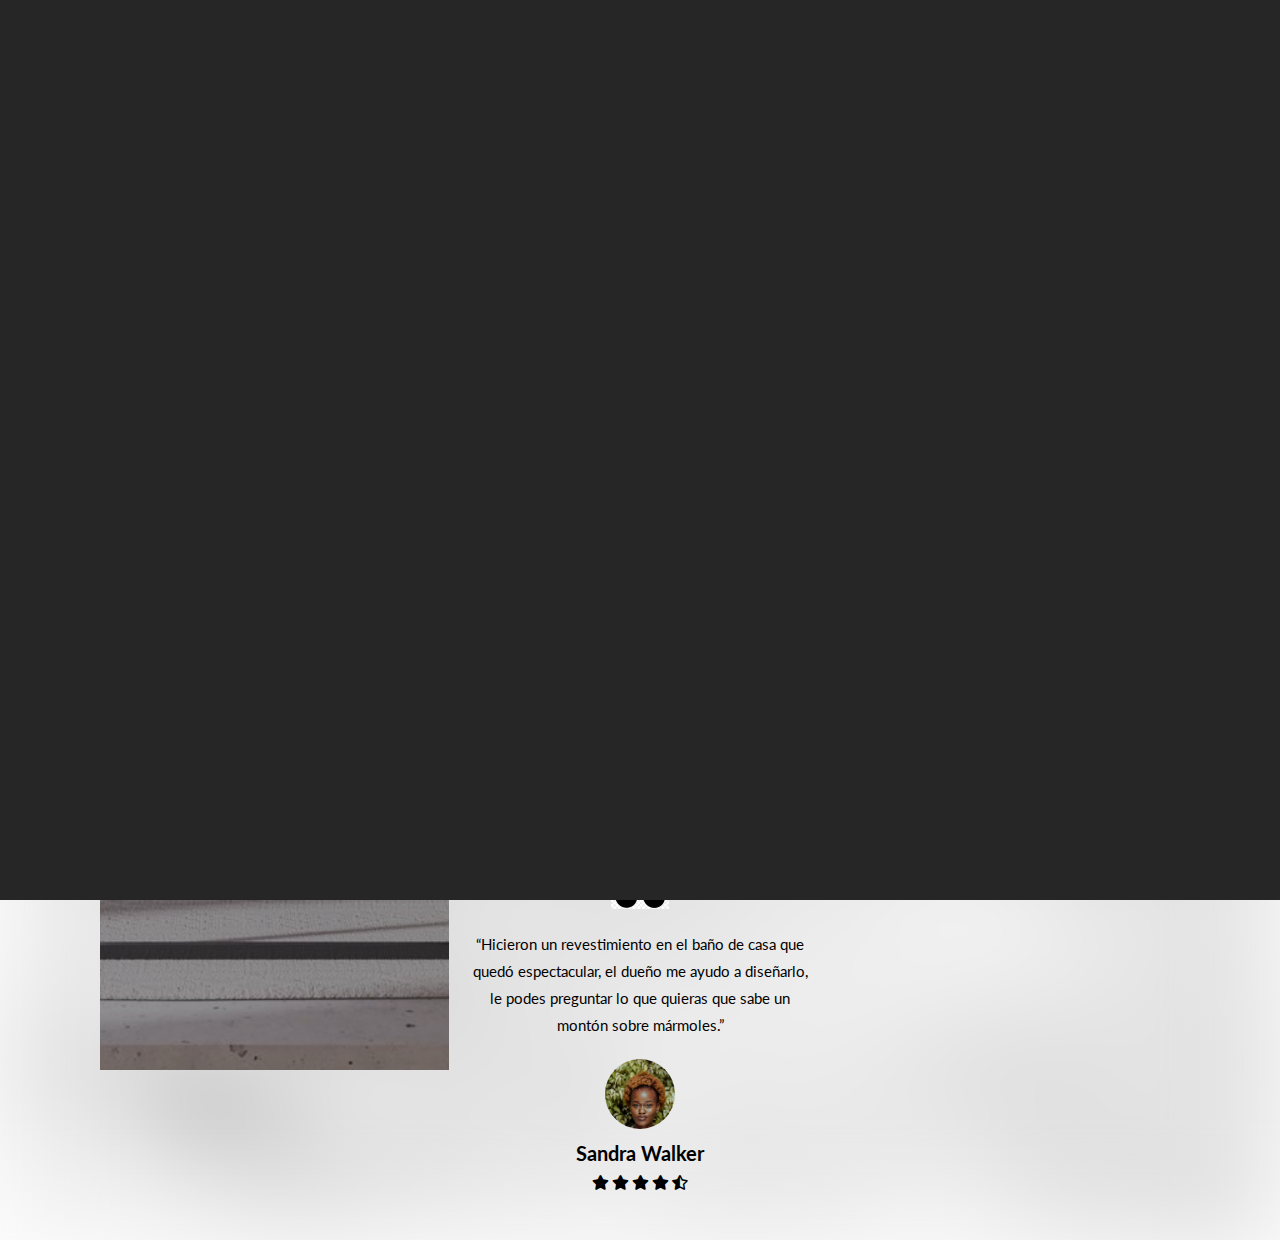
<file: index.html>
<!DOCTYPE html>
<html lang="en">
  <head>
    <meta charset="UTF-8" />
    <meta name="viewport" content="width=device-width, initial-scale=1.0" />
    <title>Pavlov Designs</title>
    <link rel="stylesheet" href="style.css" />
    <link rel="stylesheet" href="https://cdnjs.cloudflare.com/ajax/libs/font-awesome/5.13.0/css/all.min.css"/>
    <link rel="preconnect" href="https://fonts.googleapis.com">
    <link rel="preconnect" href="https://fonts.gstatic.com" crossorigin>
    <link href="https://fonts.googleapis.com/css2?family=Lato:wght@100&display=swap" rel="stylesheet">
    <meta name="description" content="En este sitio vas a encontrar mesas de marmoles,deco y diseño a tu medida">
    <meta name="keywords"  content="MARMOLES, DECORACION, MINIMALISMO,MESAS">
  </head>
  <body>
    <nav>
      <div class="logo">
        <p>Pavlov</p>
      </div>
      <ul>
        <li><a href="index.html">HOME</a></li>
        <li><a href="quienessomos.html">QUIENES SOMOS</a></li>
        <li><a href="productos.html">PRODUCTOS</a></li>
        <li><a href="novedades.html">NOVEDADES</a></li>
        <li><a href="contacto.html">CONTACTO</a></li>
      </ul>
    </nav>
    <div class="spinner-container">
      <div class="circles">
        <div></div>
        <div></div>
        <div></div>
        <div></div>
        <div></div>
        <div></div>
        <div></div>
        <div></div>
      </div>
    </div>
   
    <div class="container">
      <div class="hamburger-menu">
        <div class="line line-1"></div>
        <div class="line line-2"></div>
        <div class="line line-3"></div>
        <span>Close</span>
      </div>
      <header class="header">
        <div class="img-wrapper">
          <img src="images/pavlov3.jpeg" />
        </div>
        <div class="banner">
          <h1>Pavlov Designs</h1>
          <p>Queremos representar un espacio lleno de sentidos únicos, mimetándose a la perfección con el lugar y su personalidad.</p>
          <button>Saber más</button>
        </div>
      </header>

      <section class="sidebar">
        <ul class="menu">
          <li class="menu-item">
            <a href="index.html" class="menu-link" data-content="Home">Home</a>
          </li>
          <li class="menu-item">
            <a href="quienesosmos.html" class="menu-link" data-content="quienesosmos">Quienes somos </a>
          </li>
          <li class="menu-item">
            <a href="productos.html" class="menu-link" data-content="productos">productos</a>
          </li>
          <li class="menu-item">
            <a href="novedades.html" class="menu-link" data-content="novedades">Novedades</a>
          </li>
          <li class="menu-item">
            <a href="contacto.html" class="menu-link" data-content="Contacto">Contacto</a>
          </li>
        </ul>
        <div class="social-media">
          <a href="https://www.facebook.com/pavlov.designs"><i class="fab fa-facebook-f"></i></a>
          <a href="https://www.instagram.com/pavlovdesigns/?fbclid=IwAR2dK73JwU3f-SgKAGexUvdu_d3zyDJpqEQ4_vo7hKeBMqil2g-y2jxtQsI"><i class="fab fa-instagram"></i></a>
        </div>
      </section>

      <section class="review" id="review">
        <h1 class="heading"> Testimonios de nuestros clientes </h1>
        <div class="box-container">
            <div class="box">
                <img src="images/comilla.png" alt="" class="quote">
                <p>“Me asesoró el arquitecto de la marmolería para el revestimiento en travertino de la pileta mi de casa. Quedo increíble, recomiendo sin dudas.”</p>

                <img src="images/gente1.jpg" class="user" alt="">
                <h3>Martin Wolovich</h3>
                <div class="stars">
                    <i class="fas fa-star"></i>
                    <i class="fas fa-star"></i>
                    <i class="fas fa-star"></i>
                    <i class="fas fa-star"></i>
                    <i class="fas fa-star-half-alt"></i>
                </div>
            </div>
    
            <div class="box">
                <img src="images/comilla.png" alt="" class="quote">
                <p>“Excelente atención de las chicas. Cumplieron con los tiempos y el trabajo quedó muy bien.</p>
                <img src="images/gente2.jpg" class="user" alt="">
                <h3>Lele Pons</h3>
                <div class="stars">
                    <i class="fas fa-star"></i>
                    <i class="fas fa-star"></i>
                    <i class="fas fa-star"></i>
                    <i class="fas fa-star"></i>
                    <i class="fas fa-star-half-alt"></i>
                </div>
            </div>
            
            <div class="box">
                <img src="images/comilla.png" alt="" class="quote">
                <p>“Hicieron un revestimiento en el baño de casa que quedó espectacular, el dueño me ayudo a diseñarlo, le podes preguntar lo que quieras que sabe un montón sobre mármoles.”</p>
                <img src="images/gente3.jpg" class="user" alt="">
                <h3>Sandra Walker</h3>
                <div class="stars">
                    <i class="fas fa-star"></i>
                    <i class="fas fa-star"></i>
                    <i class="fas fa-star"></i>
                    <i class="fas fa-star"></i>
                    <i class="fas fa-star-half-alt"></i>
                </div>
            </div>
        </div>
    
    </section>

      <footer class="footer">
        <div class="footer-content">
          <p class="copyright">
            Copyright &copy; 2021, Valentina Rutschman
          </p>
          <div class="social-list">
            <a href="https://www.facebook.com/pavlov.designs"><i class="fab fa-facebook-f"></i></a>
            <a href="https://www.instagram.com/pavlovdesigns/?fbclid=IwAR2dK73JwU3f-SgKAGexUvdu_d3zyDJpqEQ4_vo7hKeBMqil2g-y2jxtQsI"><i class="fab fa-instagram"></i></a>
          </div>
        </div>
      </footer>
      <a href="#" class="scroll-btn">
        <i class="fas fa-arrow-up"></i>
      </a>
    </div>
    <script src="script.js"></script>
    <script
      src="https://code.jquery.com/jquery-3.5.1.js"
      integrity="sha256-QWo7LDvxbWT2tbbQ97B53yJnYU3WhH/C8ycbRAkjPDc="
      crossorigin="anonymous"
    ></script>
  </body>
</html>
</file>
<file: style.css>
* {
  margin: 0;
  padding: 0;
  outline: none;
  box-sizing: border-box;
  list-style: none;
  text-decoration: none;
  font-family: "lato";
}
h1{
  text-align: center;
  font-size: 40px;
}
html {
  font-size: 62.5%;
}
nav {
  width: 100%;
  height: 50px;
  background-color: white;
  line-height: 75px;
  padding: 0px 100px;
  position: fixed;
  z-index: 1;
}

nav .logo {
  font-size: 30px;
  font-weight: bold;
  letter-spacing: 1.5px;
}

nav .logo p {
  float: left;
  color: black;
  text-transform: uppercase;
}

nav ul {
  float: right;
}

nav ul li {
  display: inline-block;
  list-style: none;
}

nav ul li a {
  color: black;
  text-decoration: none;
  font-size: 18px;
  text-transform: uppercase;
  padding: 0px 32px;
}

nav ul li a:hover {
  color: #79867A;
}


.spinner-container {
  position: absolute;
  top: 0;
  left: 0;
  width: 100%;
  height: 100vh;
  background-color: #262626;
  display: flex;
  justify-content: center;
  align-items: center;
  transition: all 1s;
  z-index: 300;
}

.display .spinner-container {
  opacity: 0;
  visibility: hidden;
}

.circles {
  width: 8rem;
  height: 8rem;
  position: relative;
  opacity: 0;
  visibility: hidden;
  animation: displayCircles 4s;
}

@keyframes displayCircles {
  0% {
    opacity: 0;
    visibility: hidden;
  }
  25% {
    opacity: 1;
    visibility: visible;
  }
  90% {
    opacity: 1;
    visibility: visible;
  }
  100% {
    opacity: 0;
    visibility: hidden;
  }
}

.circles div {
  animation: circles 1.2s cubic-bezier(0.5, 0, 0.5, 1) infinite;
  transform-origin: 4rem 4rem;
}

.circles div::after {
  content: "";
  position: absolute;
  width: 0.7rem;
  height: 0.7rem;
  border-radius: 50%;
  background-color: #79867A;
  margin: -0.4rem 0 0 -0.4rem;
}

.circles div:nth-child(1) {
  animation-delay: -0.036s;
}

.circles div:nth-child(1)::after {
  top: 6.3rem;
  left: 6.3rem;
}

.circles div:nth-child(2) {
  animation-delay: -0.072s;
}

.circles div:nth-child(2)::after {
  top: 6.8rem;
  left: 5.6rem;
}

.circles div:nth-child(3) {
  animation-delay: -0.108s;
}

.circles div:nth-child(3)::after {
  top: 7.1rem;
  left: 4.8rem;
}

.circles div:nth-child(4) {
  animation-delay: -0.144s;
}

.circles div:nth-child(4)::after {
  top: 7.2rem;
  left: 4rem;
}

.circles div:nth-child(5) {
  animation-delay: -0.18s;
}

.circles div:nth-child(5)::after {
  top: 7.1rem;
  left: 3.2rem;
}

.circles div:nth-child(6) {
  animation-delay: -0.216s;
}

.circles div:nth-child(6)::after {
  top: 6.8rem;
  left: 2.4rem;
}

.circles div:nth-child(7) {
  animation-delay: -0.252s;
}

.circles div:nth-child(7)::after {
  top: 6.3rem;
  left: 1.7rem;
}

.circles div:nth-child(8) {
  animation-delay: -0.288s;
}

.circles div:nth-child(8)::after {
  top: 5.6rem;
  left: 1.2rem;
}

@keyframes circles {
  0% {
    transform: rotate(0);
  }
  100% {
    transform: rotate(360deg);
  }
}

.container {
  display: none;
}

.display .container {
  display: block;
}

.hamburger-menu {
  width: 3rem;
  height: 3rem;
  position: fixed;
  top: 5rem;
  right: 5rem;
  z-index: 200;
  display: flex;
  flex-direction: column;
  justify-content: space-evenly;
  cursor: pointer;
  transition: right 0.7s;
}

.change .hamburger-menu {
  right: 33rem;
}

.line {
  width: 100%;
  height: 0.2rem;
  background-color: #fff;
  box-shadow: 0 0.1rem 0.2rem rgba(0, 0, 0, 0.2);
}

.change .line {
  background-color: rgba(0, 0, 0, 0.8);
}

.change .line-1 {
  transform: rotate(45deg) translate(0.3rem, 0.8rem);
}

.change .line-2 {
  opacity: 0;
  visibility: hidden;
}

.change .line-3 {
  transform: rotate(-45deg) translate(0.3rem, -0.8rem);
}

.hamburger-menu span {
  position: absolute;
  left: 5rem;
  width: 10rem;
  height: 4rem;
  background-color: #79867A;
  display: flex;
  justify-content: center;
  align-items: center;
  color: #fff;
  font-family: "lato";
  font-size: 1.6rem;
  letter-spacing: 0.1rem;
  opacity: 0;
  visibility: hidden;
  transition: all 0.2s;
}

.change .hamburger-menu:hover span {
  opacity: 1;
  visibility: visible;
}

.hamburger-menu span::before {
  content: "";
  position: absolute;
  border-left: 1rem solid transparent;
  border-right: 1rem solid #79867A;
  border-bottom: 1rem solid transparent;
  border-top: 1rem solid transparent;
  top: 50%;
  left: -2rem;
  transform: translateY(-50%);
}

.header {
  width: 100%;
  height: 100vh;
  position: relative;
  perspective: 100rem;
  overflow: hidden;
}

.img-wrapper {
  width: 100%;
  height: 100%;
  background-color: rgba(0, 0, 0, 0.8);
  overflow: hidden;
}

.img-wrapper img {
  width: 100%;
  height: 100%;
  object-fit: cover;
  opacity: 0.5;
  animation: scale 25s;
}

@keyframes scale {
  0% {
    transform: scale(1.3);
  }
  100% {
    transform: scale(1);
  }
}

.banner {
  position: absolute;
  top: 30%;
  left: 15%;
}

.banner h1 {
  font-family: "lato";
  font-size: 8rem;
  font-weight: 300;
  color: #fff;
  width: 50%;
  line-height: 9rem;
  letter-spacing: 0.2rem;
  text-shadow: 0 0.3rem 0.5rem rgba(0, 0, 0, 0.4);
  opacity: 0;
  animation: moveBanner 1s 0.5s forwards;
}

.banner p {
  font-family: "lato";
  font-size: 4rem;
  color: #fff;
  width: 70%;
  letter-spacing: 0.1rem;
  margin-bottom: 3rem;
  text-shadow: 0 0.3rem 0.5rem rgba(0, 0, 0, 0.4);
  opacity: 0;
  animation: moveBanner 1s 0.7s forwards;
}

.banner button {
  width: 25rem;
  height: 7rem;
  background-color: #79867A;
  border: none;
  font-family: "lato";
  font-size: 2rem;
  text-transform: uppercase;
  color: #fff;
  text-shadow: 0 0.2rem 0.4rem rgba(0, 0, 0, 0.2);
  box-shadow: 0 0.3rem 0.5rem rgba(0, 0, 0, 0.4);
  cursor: pointer;
  opacity: 0;
  animation: moveBanner 1s 0.9s forwards;
}

@keyframes moveBanner {
  0% {
    transform: translateY(40rem) rotateY(-20deg);
  }
  100% {
    transform: translateY(0) rotateY(0);
    opacity: 1;
  }
}

.sidebar {
  width: 40rem;
  height: 100vh;
  position: fixed;
  top: 0;
  right: -40rem;
  background-color: #fff;
  transition: right 0.5s;
  z-index: 100;
}

.change .sidebar {
  right: 0;
}

.menu {
  position: absolute;
  top: 40%;
  left: 50%;
  transform: translate(-50%, -50%);
}

.menu-item {
  text-align: center;
}

.menu-link {
  font-family: "lato";
  font-size: 4rem;
  color: #555;
  position: relative;
}

.menu-link::before {
  content: attr(data-content);
  position: absolute;
  top: 0;
  left: 0;
  color: #79867A;
  width: 0;
  overflow: hidden;
  white-space: nowrap;
  transition: width 0.3s ease-in-out;
}

.menu-link:hover::before {
  width: 100%;
}

.social-media {
  position: absolute;
  bottom: 3rem;
  width: 100%;
  display: flex;
  justify-content: center;
}

.social-media i {
  font-size: 2.2rem;
  margin: 3rem;
  width: 4.5rem;
  height: 4.5rem;
  background-color: #777;
  color: #fff;
  display: flex;
  justify-content: center;
  align-items: center;
  border-radius: 50%;
  transition: background-color 0.3s;
}

.social-media i:hover {
  background-color: #79867A;
}

.about-us {
  width: 100%;
  background-color: #f5f5f5;
  padding-bottom: 15rem;
}

.section-header {
  display: flex;
  flex-direction: column;
  align-items: center;
  padding: 7rem 0 10rem 0;
}

.section-heading {
  font-family: "lato";
  font-size: 5rem;
  font-weight: 300;
  color: #4b4b4b;
  margin-bottom: 6rem;
}

.underline {
  width: 12rem;
  height: 0.3rem;
  background-color:#79867A;
}
.about-us-img-wrapper {
  grid-column: 7 / 11;
  grid-row: 2 / 6;
  width: 100%;
}

.about-us-img-wrapper img {
  width: 100%;
  object-fit: cover;
  opacity: 0.8;
}

.team {
  display: flex;
  flex-direction: column;
  justify-content: center;
  align-items: center;
  padding: 0 5rem 20rem 5rem;
}

.cards-wrapper {
  display: flex;
  justify-content: space-evenly;
  margin-top: 8rem;
  width: 100%;
}

.card {
  width: 37rem;
  height: 45rem;
  box-shadow: 0 1rem 4rem rgba(0, 0, 0, 0.4);
  border-radius: 0.5rem;
  position: relative;
}

.card-img-wrapper {
  width: 100%;
  height: 100%;
  background-color: #262626;
  border-radius: 0.5rem;
}

.card-img-wrapper img {
  width: 100%;
  height: 100%;
  object-fit: cover;
  opacity: 0.8;
  border-radius: 0.5rem;
  transition: opacity 0.3s;
}

.card:hover .card-img-wrapper img {
  opacity: 0.5;
}

.card-info {
  position: absolute;
  bottom: 0;
  padding: 2rem;
  text-shadow: 0 0.2rem 0.5rem rgba(0, 0, 0, 0.4);
  opacity: 0;
  visibility: hidden;
  transition: all 0.3s;
}

.card:hover .card-info {
  bottom: 2rem;
  opacity: 1;
  visibility: visible;
}

.card-info h2 {
  font-family: "lato";
  font-size: 2.5rem;
  line-height: 2.5rem;
  font-weight: 300;
  color: #eee;
}

.card-info h3 {
  font-family: "lato";
  font-size: 2rem;
  font-weight: 500;
  color:  rgb(129, 98, 51);
  margin-bottom: 1rem;
}

.card-info p {
  font-family: "lato";
  font-size: 1.4rem;
  line-height: 1.6rem;
  font-weight: 300;
  color: #eee;
  width: 80%;
  margin-bottom: 2rem;
}

.card-info button {
  width: 10rem;
  height: 3rem;
  background-color: #272727;
  border: none;
  font-family: "lato";
  font-size: 1.4rem;
  line-height: 1.5rem;
  color: #eee;
  border-radius: 0.3rem;
  box-shadow: 0 0.1rem 0.8rem rgba(0, 0, 0, 0.4);
}

.container{
	position: relative;
	width: 100%;
	height: 100%;
	display: flex;
	justify-content: center;
	align-items: center;
	padding: 20px 100px;
}

.container:after{
	content: '';
	position: absolute;
	width: 100%;
	height: 100%;
	left: 0;
	top: 0;
	background: url(images/material1.jpg) no-repeat center;
	background-size: cover;
	filter: blur(50px);
	z-index: -1;
}
.contact-box{
	max-width: 850px;
	display: grid;
	grid-template-columns: repeat(2, 1fr);
	justify-content: center;
	align-items: center;
	text-align: center;
	background-color: #fff;
}

.left{
	background: url(images/marmol4.jpeg) no-repeat center;
	background-size: cover;
	height: 100%;
}

.right{
	padding: 25px 40px;
}

h2{
	position: relative;
	padding: 0 0 10px;
	margin-bottom: 10px;
}

h2:after{
	content: '';
    position: absolute;
    left: 50%;
    bottom: 0;
    transform: translateX(-50%);
    height: 4px;
    width: 50px;
    border-radius: 2px;
    background-color: #79867A;
}

.field{
	width: 100%;
	border: 2px solid rgba(0, 0, 0, 0);
	outline: none;
	background-color: rgba(230, 230, 230, 0.6);
	padding: 0.5rem 1rem;
	font-size: 1.1rem;
	margin-bottom: 22px;
	transition: .3s;
}

.field:hover{
	background-color: rgba(0, 0, 0, 0.1);
}

textarea{
	min-height: 150px;
}

.btn{
	width: 100%;
	padding: 18px;
  background-color: #7A9174;
	color: #fff;
	font-size: 1.1rem;
	border: none;
	outline: none;
	cursor: pointer;
	transition: .3s;
}

.btn:hover{
    background-color: #7A9174;
}

.field:focus{
    border: 2px solid #7A9174;
    background-color: #fff;
}

@media screen and (max-width: 880px){
	.contact-box{
		grid-template-columns: 1fr;
	}
	.left{
		height: 200px;
	}
}

.input-group {
  position: relative;
}

.field {
  width: 45rem;
  background-color: transparent;
  border: none;
  border-bottom: 0.2rem dashed #636363;
  margin: 3rem 0;
  padding: 1rem 1rem 1rem 0;
  font-family: "lato";
  font-size: 1.6rem;
  color: #4b4b4b;
}

.input-group input {
  height: 4rem;
}

.input-group textarea {
  max-height: 7rem;
  max-width: 45rem;
}

.field:focus {
  border-bottom-style: solid;
}

.input-group label {
  position: absolute;
  left: 0;
  font-family: "lato";
  font-size: 1.8rem;
  color: #4b4b4b;
  text-transform: uppercase;
  pointer-events: none;
  transition: all 0.3s;
}

.input-label {
  bottom: 3rem;
}

.message {
  bottom: 6rem;
}

.field:focus ~ label {
  transform: translateY(-3rem);
  font-size: 1.2rem;
}

.submit-btn {
  width: 45rem;
  height: 5rem;
  background-color: #79867A;
  color: #fff;
  border: none;
  margin-top: 2rem;
  font-family: "lato";
  font-size: 2rem;
  font-weight: 300;
  text-transform: uppercase;
  letter-spacing: 0.2rem;
  cursor: pointer;
  text-shadow: 0 0.1rem 0.3rem rgba(0, 0, 0, 0.5);
  box-shadow: 0 0.1rem 0.3rem rgba(0, 0, 0, 0.3);
}
.review .box-container{
  display: grid;
  grid-template-columns: repeat(auto-fit, minmax(30rem, 1fr));
  gap:1.5rem;
}

.review .box-container .box{
  border: black;
  text-align: center;
  padding:3rem 2rem;
}

.review .box-container .box p{
  font-size: 1.5rem;
  line-height: 1.8;
  color:black;
  padding:2rem 0;
}

.review .box-container .box .user{
  height: 7rem;
  width: 7rem;
  border-radius: 50%;
  object-fit: cover;
}

.review .box-container .box h3{
  padding:1rem 0;
  font-size: 2rem;
  color: black;
}

.review .box-container .box .stars i{
  font-size: 1.5rem;
  color: black;
}

.footer {
  width: 100%;
  height: 15rem;
  background-color:white;
  display: flex;
  justify-content: center;
  align-items: center;
}

.footer-content {
  width: 100%;
  display: flex;
  justify-content: space-between;
}

.copyright {
  font-family: "lato";
  font-size: 1.6rem;
  color: black;
}

.social-list a {
  margin: 0 2rem;
}

.social-list i {
  font-size: 2rem;
  color: #79867A;
}

.scroll-btn {
  position: fixed;
  right: 5rem;
  bottom: 5rem;
  width: 4.5rem;
  height: 4.5rem;
  background-color:#79867A;
  display: flex;
  justify-content: center;
  align-items: center;
  font-size: 2rem;
  color: #fff;
  box-shadow: 0 0.1rem 0.6rem rgba(0, 0, 0, 0.2);
  border-radius: 0.3rem;
}
.about .row{
  display: flex;
  align-items: center;
  background:#F6F8F4;
  flex-wrap: wrap;
}

.about .row .image{
  flex:1 1 45rem;
}

.about .row .image img{
  width: 100%;
}
.about .row .content{
  flex:1 1 45rem;
  padding:2rem;
}
.about .row .content h3{
  font-size: 3rem;
  color: black;
}

.about .row .content p{
  font-size: 1.6rem;
  color:black;
  padding:1rem 0;
  line-height: 1.8;
}

@media (max-width: 1500px) {
  .about-us-img-wrapper {
    grid-row: 3 / -1;
  }

  .card {
    width: 34rem;
  }
  .footer-content {
    width: 80%;
  }
}

@media (max-width: 1400px) {
  .banner h1 {
    font-size: 6rem;
    line-height: 7rem;
  }

  .banner p {
    font-size: 3rem;
  }

  .banner button {
    width: 20rem;
    height: 5rem;
    font-size: 1.6rem;
  }

  .menu-link {
    font-size: 3rem;
  }
}
@media (max-width: 1300px) {
  .team {
    padding-bottom: 5rem;
  }

  .cards-wrapper {
    flex-direction: column;
    align-items: center;
    margin-top: 4rem;
  }

  .card {
    margin-bottom: 8rem;
  }
  .field {
    margin: 2rem 0;
  }
}

@media (max-width: 1000px) {
  .banner h1 {
    font-size: 5rem;
    line-height: 6rem;
  }

  .banner p {
    font-size: 2.5rem;
  }

  .banner button {
    width: 18rem;
    height: 4rem;
    font-size: 1.5rem;
  }
  .about-us-img-wrapper {
    width: 40rem;
  }

  .about-us-img-wrapper img {
    width: 100%;
  }

  .field {
    width: 55rem;
  }

  .input-group textarea {
    max-width: 55rem;
  }

  .submit-btn {
    width: 55rem;
  }

  .footer-content {
    flex-direction: column;
    align-items: center;
    text-align: center;
    width: 50%;
  }

  .copyright {
    order: 1;
    margin-top: 3rem;
  }
}

@media (max-width: 700px) {
  .banner h1 {
    font-size: 4rem;
    line-height: 5rem;
  }

  .banner p {
    font-size: 2rem;
  }

  .field {
    width: 35rem;
  }

  .input-group textarea {
    max-width: 35rem;
  }

  .submit-btn {
    width: 35rem;
  }
}

@media (max-width: 500px) {
  html {
    font-size: 45%;
  }

  .sidebar {
    width: 100%;
    right: -100%;
  }

  .change .hamburger-menu {
    right: 38rem;
  }
  .footer {
    height: 18rem;
  }
}
</file>
